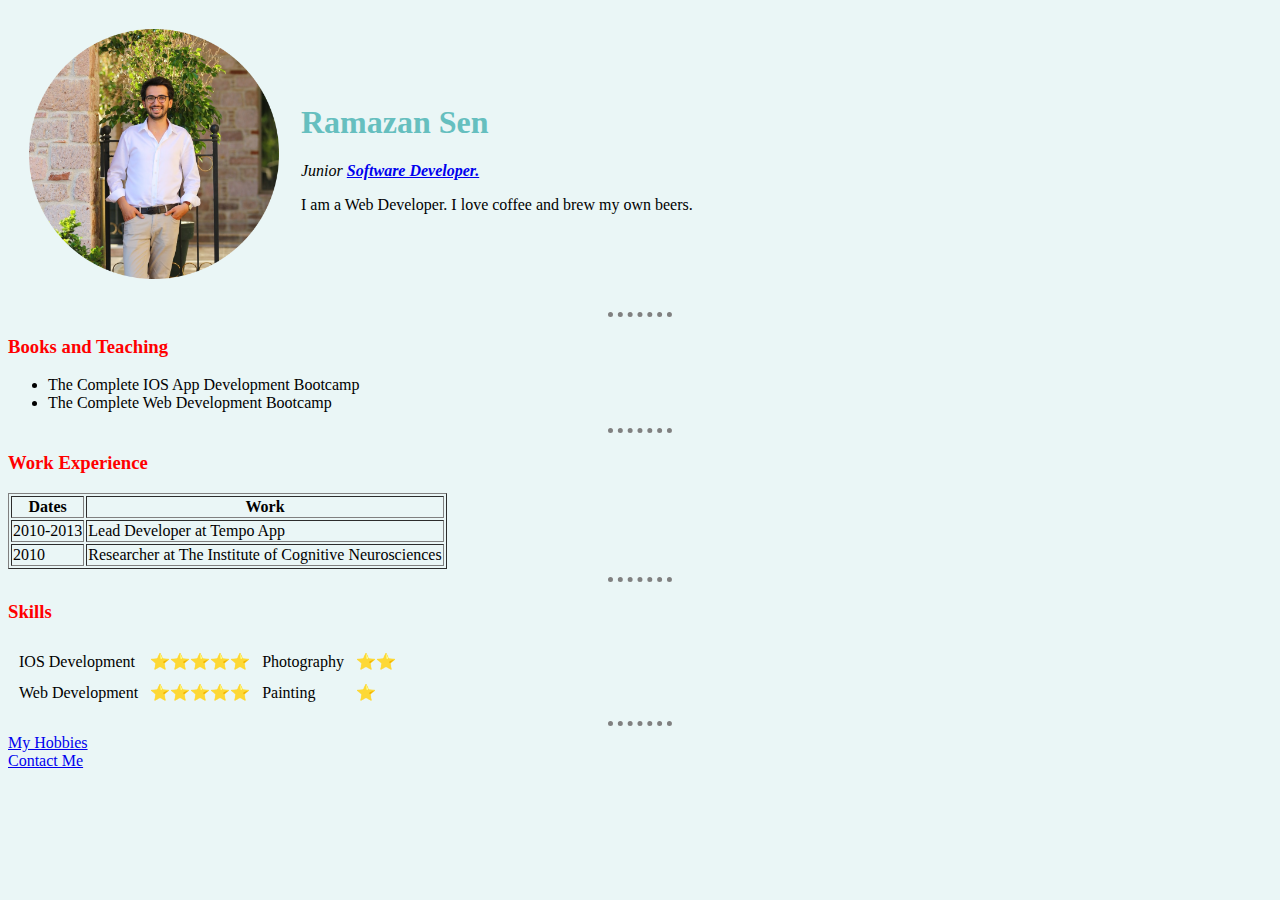
<file: index.html>
<!DOCTYPE html>
<html lang="en">
<head>
    <meta charset="UTF-8">
    <title>Ramazan's Personel Site</title>
    <link rel="stylesheet" href="css/style.css">
</head>
<body>
    <table cellspacing="20">
        <tr>
            <td><img width="250" src="images/ramazansen.png" alt="ramazan sen profile picture"></td>
            <td><h1>Ramazan Sen</h1>
            <p><em>Junior <strong><a href="https://en.wikipedia.org/wiki/Software_development">Software Developer.</a></strong></em></p>
            <p>I am a Web Developer. I love coffee and brew my own beers.</p></td>
        </tr>
    </table>
    <hr>
    <h3>Books and Teaching</h3>
    <ul>
        <li>The Complete IOS App Development Bootcamp</li>
        <li>The Complete Web Development Bootcamp</li>
    </ul>
    <hr>
    <h3>Work Experience</h3>
    <table border="1">
        <thead>
            <tr>
                <th>Dates</th>
                <th>Work</th>
            </tr>
        </thead>
        <tbody>

        </tbody>
        <tfoot></tfoot>
        <tr>
            <td>2010-2013</td>
            <td>Lead Developer at Tempo App</td>
        </tr>
        <tr>
            <td>2010</td>
            <td>Researcher at The Institute of Cognitive Neurosciences</td>
        </tr>
    </table>
    <hr>
    <h3>Skills</h3>
    <table cellspacing="10">
        <tr>
            <td>IOS Development</td>
            <td>⭐⭐⭐⭐⭐</td>
            <td>Photography</td>
            <td>⭐⭐</td>
        </tr>
        <tr>
            <td>Web Development</td>
            <td>⭐⭐⭐⭐⭐</td>
            <td>Painting</td>
            <td>⭐</td>
        </tr>
    </table>
    <hr>
    <a href="hobbies.html">My Hobbies</a>
    <br>
    <a href="contact-us.html">Contact Me</a>

</body>
</html>
</file>
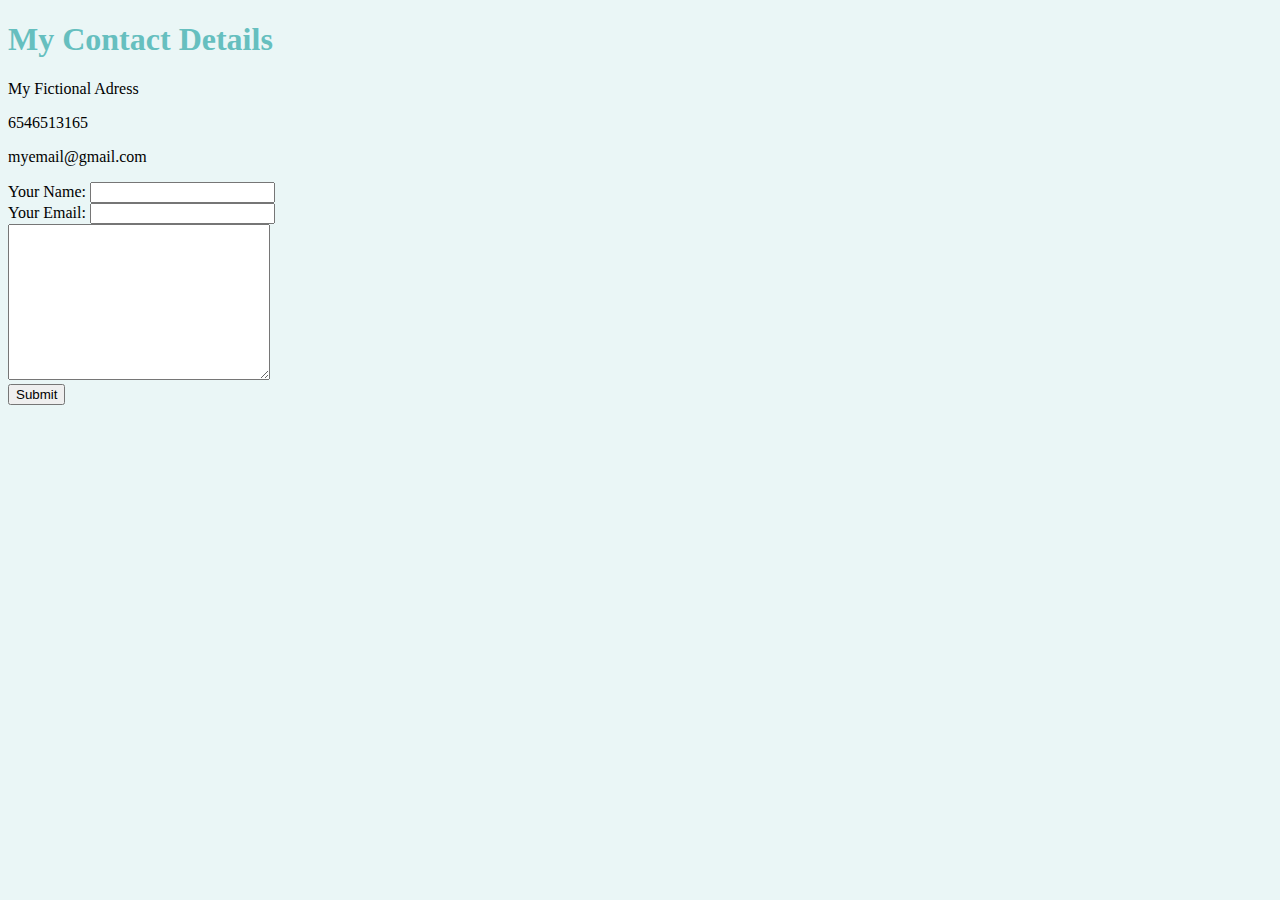
<file: contact-us.html>
<!DOCTYPE html>
<html lang="en">
<head>
    <meta charset="UTF-8">
    <title>Contact</title>
    <link rel="stylesheet" href="css/style.css">
</head>
<body>
    <h1>My Contact Details</h1>
    <p>My Fictional Adress</p>
    <p>6546513165</p>
    <p>myemail@gmail.com</p>

    <form action="mailto:info@gmail.com" method="post" enctype="text/plain">
        <label>Your Name:</label>
        <input type="text" name="yourName" id=""><br>
        <label>Your Email:</label>
        <input type="email" name="yourEmail" id=""><br>
        <textarea name="name" id="" cols="30" rows="10"></textarea><br>
        <input type="submit" name="yourMessage" id=""><br>
        <!-- <label>Date</label><br>
        <input type="date" name="" id=""><br>
        <label>File</label>
        <input type="file" name="" id=""><br>
        <label>Radio</label><br>
        <input type="radio" name="" id=""><br>
        <label>Range</label><br>
        <input type="range" name="" id=""> -->
    </form>
</body>
</html>
</file>
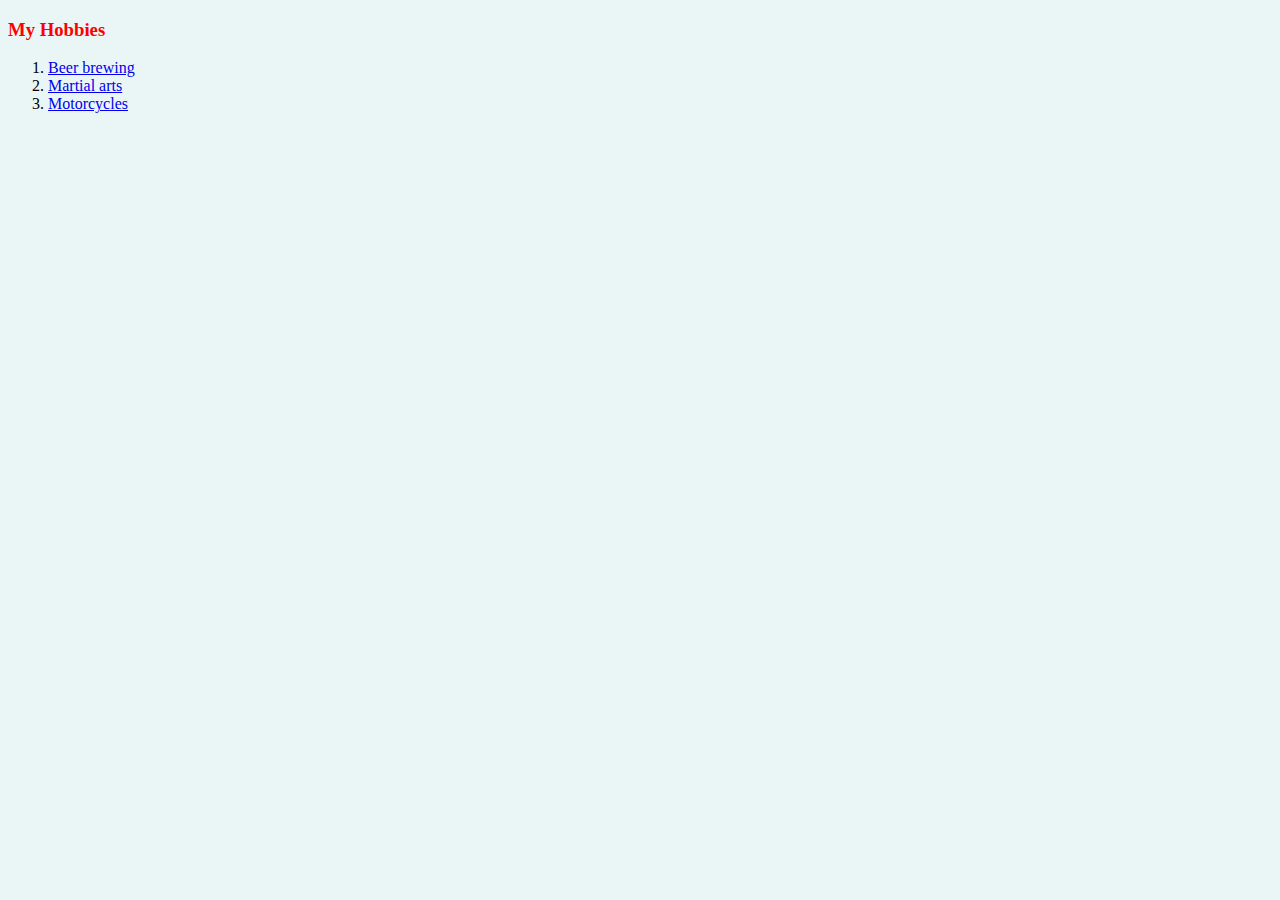
<file: hobbies.html>
<!DOCTYPE html>
<html lang="en">
<head>
    <meta charset="UTF-8">
    <title>My Hobbies</title>
    <link rel="stylesheet" href="css/style.css">

</head>
<body>
    <h3>My Hobbies</h3>
    <ol>
        <li><a href="https://en.wikipedia.org/wiki/Brewing" target="_blank">Beer brewing</a></li>  
        <li><a href="https://en.wikipedia.org/wiki/Martial_arts">Martial arts</a></li>
        <li><a href="https://en.wikipedia.org/wiki/Motorcycle">Motorcycles</a></li>
    </ol>
</body>
</html>
</file>
<file: css/style.css>
body {
    background-color: #EAF6F6;
}
hr {
    border-style: none;
    border-top-style: dotted;
    border-color: grey;
    border-width: 5px;
    width: 5%;
}

h1 {
    color: #66BFBF;
}

h3 {
    color: red;
}
</file>
